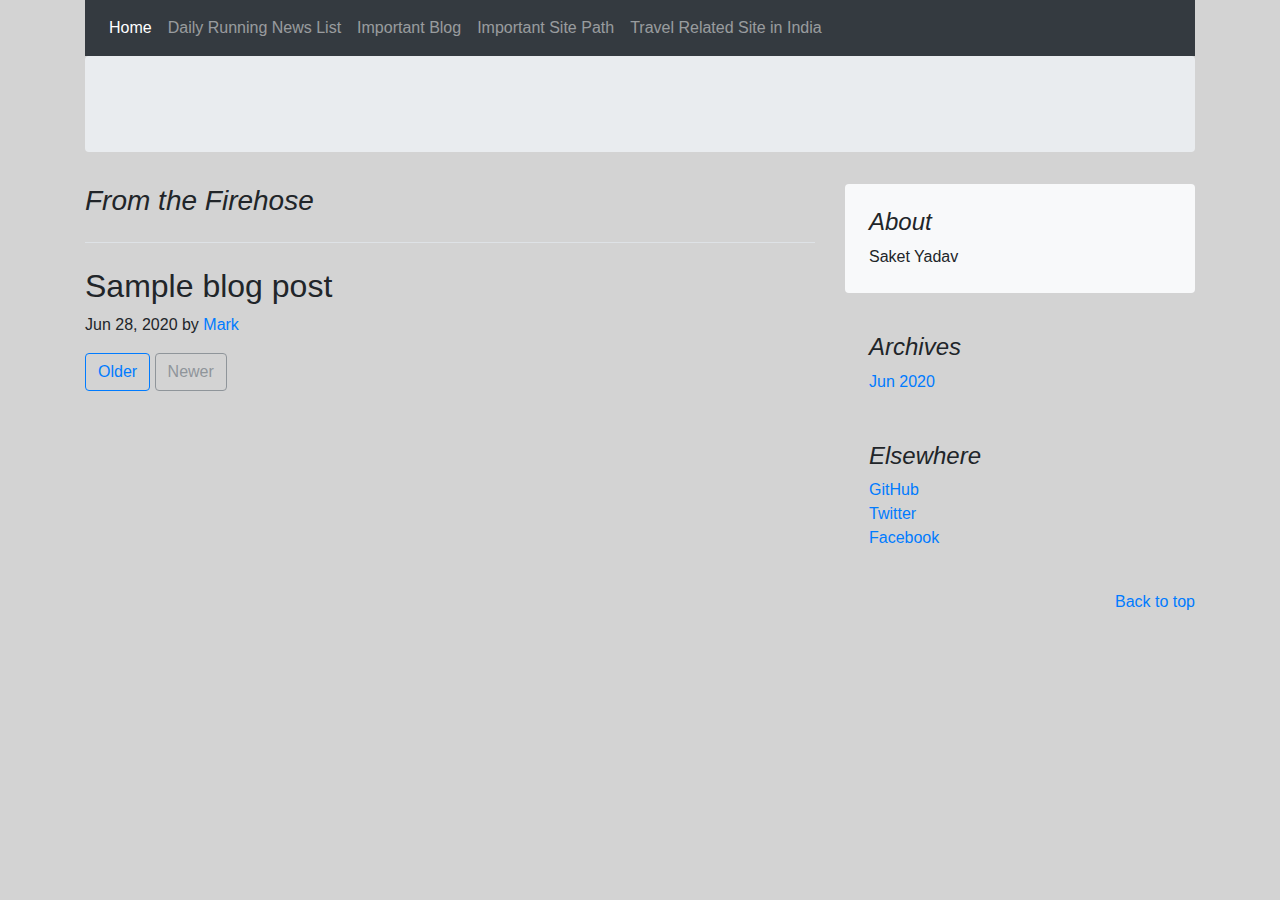
<file: index.html>
<!doctype html>
<html lang="en">
  <head>
    <meta charset="utf-8">
    <meta name="viewport" content="width=device-width, initial-scale=1, shrink-to-fit=no">
    <meta name="description" content="">
    <meta name="author" content="Saket Yadav">
    <title>Lime Light</title>
    <!-- Bootstrap core CSS -->
    <link rel="stylesheet" href="https://maxcdn.bootstrapcdn.com/bootstrap/4.5.0/css/bootstrap.min.css">
  

    <style>
      .bd-placeholder-img {
        font-size: 1.125rem;
        text-anchor: middle;
        -webkit-user-select: none;
        -moz-user-select: none;
        -ms-user-select: none;
        user-select: none;
      }

      @media (min-width: 768px) {
        .bd-placeholder-img-lg {
          font-size: 3.5rem;
        }
      }
    </style>
    <!-- Custom styles for this template -->
    <link href="app/css/app.css" rel="stylesheet">
  </head>
  
  <body>
    <div class="container">
  
        <nav class="navbar navbar-expand-sm bg-dark navbar-dark sticky-top">
            <ul class="navbar-nav">
              <li class="nav-item active">
                <a class="nav-link" id="home" href="#">Home</a>
              </li>
              <li class="nav-item">
      <a class="nav-link" id="daily_running_news_list" href="#">Daily Running News List</a>

              </li>
              <li class="nav-item">
      <a class="nav-link" id="important_blog" href="#">Important Blog</a>
      
              </li>
              <li class="nav-item">
                <a class="nav-link" id="important_site_path" href="#">Important Site Path</a>

              </li>
              <li class="nav-item">
                <a class="nav-link" id="travel_related_site_in_india" href="#">Travel Related Site in India</a>

              </li>
             </ul>
          </nav>
          <div class="jumbotron p-4 p-md-5 rounded">
          </div>
</div>
<main role="main" class="container">
  <div class="row">
    <div class="col-md-8 blog-main">
      <h3 class="pb-4 mb-4 font-italic border-bottom">
        From the Firehose
      </h3>

      <div class="blog-post">
        <h2 class="blog-post-title">Sample blog post</h2>
        <p class="blog-post-meta">Jun 28, 2020 by <a href="#">Mark</a></p>

        </div><!-- /.blog-post -->

      
      <nav class="blog-pagination">
        <a class="btn btn-outline-primary" href="#">Older</a>
        <a class="btn btn-outline-secondary disabled" href="#" tabindex="-1" aria-disabled="true">Newer</a>
      </nav>

    </div><!-- /.blog-main -->

    <aside class="col-md-4 blog-sidebar">
      <div class="p-4 mb-3 bg-light rounded">
        <h4 class="font-italic">About</h4>
        <p class="mb-0">Saket Yadav</p>
      </div>

      <div class="p-4">
        <h4 class="font-italic">Archives</h4>
        <ol class="list-unstyled mb-0">
          <li><a href="#">Jun 2020</a></li>
        
        </ol>
      </div>

      <div class="p-4">
        <h4 class="font-italic">Elsewhere</h4>
        <ol class="list-unstyled">
          <li><a href="#">GitHub</a></li>
          <li><a href="#">Twitter</a></li>
          <li><a href="#">Facebook</a></li>
        </ol>
      </div>
    </aside><!-- /.blog-sidebar -->

  </div><!-- /.row -->

</main><!-- /.container -->

<footer class="text-muted">
    <div class="container">
      <p class="float-right">
        <a href="#">Back to top</a>
      </p>
    </div>
  </footer>
<!-- JS, Popper.js, and jQuery -->
<script src="https://ajax.googleapis.com/ajax/libs/jquery/3.5.1/jquery.min.js"></script>
<script src="https://cdnjs.cloudflare.com/ajax/libs/popper.js/1.16.0/umd/popper.min.js"></script>
<script src="https://maxcdn.bootstrapcdn.com/bootstrap/4.5.0/js/bootstrap.min.js"></script>
<script src="app/javascript/app.js"></script>
</body>
</html>
</file>
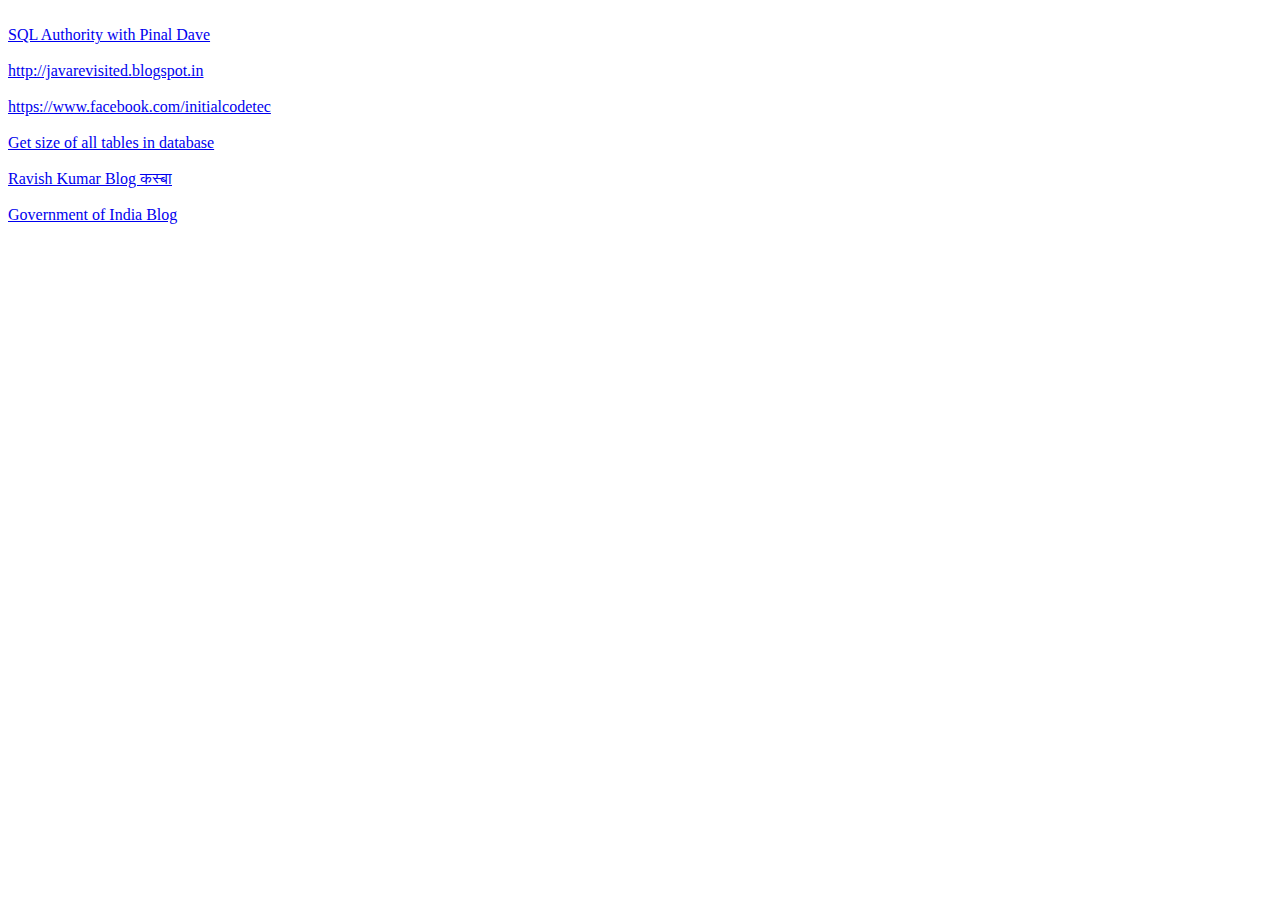
<file: app/pages/important_blog.html>
<!DOCTYPE html>
<html lang="en">
  <head>
    <meta charset="UTF-8" />
    <meta name="viewport" content="width=device-width, initial-scale=1.0" />
    <title>Important Blog</title>
  </head>
  <body>
    <div dir="ltr" style="text-align: left;" trbidi="on">
      <div style="text-align: center;"></div>
      <br />
      <a href="https://blog.sqlauthority.com/" target="_blank"
        >SQL Authority with Pinal Dave</a
      ><br />
      <br />
      <a href="http://javarevisited.blogspot.in/" target="_blank"
        >http://javarevisited.blogspot.in</a
      >
      <br />
      <br />
      <a
        href="https://www.facebook.com/initialcodetech/"
        target="_blank"
        title="Suraj Kumar"
        >https://www.facebook.com/initialcodetec</a
      ><br />
      <br />
      <a
        href="https://stackoverflow.com/a/7892361/3693695"
        target="_blank"
        title="Get size of all tables in database"
        >Get size of all tables in database</a
      ><br />
      <br />
      <div>
        <a href="http://naisadak.org/" target="_blank"
          >Ravish Kumar Blog कस्बा</a
        ><br />
        <br />
        <a href="https://blog.mygov.in/" target="_blank"
          >Government of India Blog</a
        >
      </div>
    </div>
  </body>
</html>
</file>
<file: app/css/app.css>
body {
    background-color: lightgray;
  }
  /* Make the image fully responsive */
  .carousel-inner img {
    width: 100%;
    height: 100%;
  }
</file>
